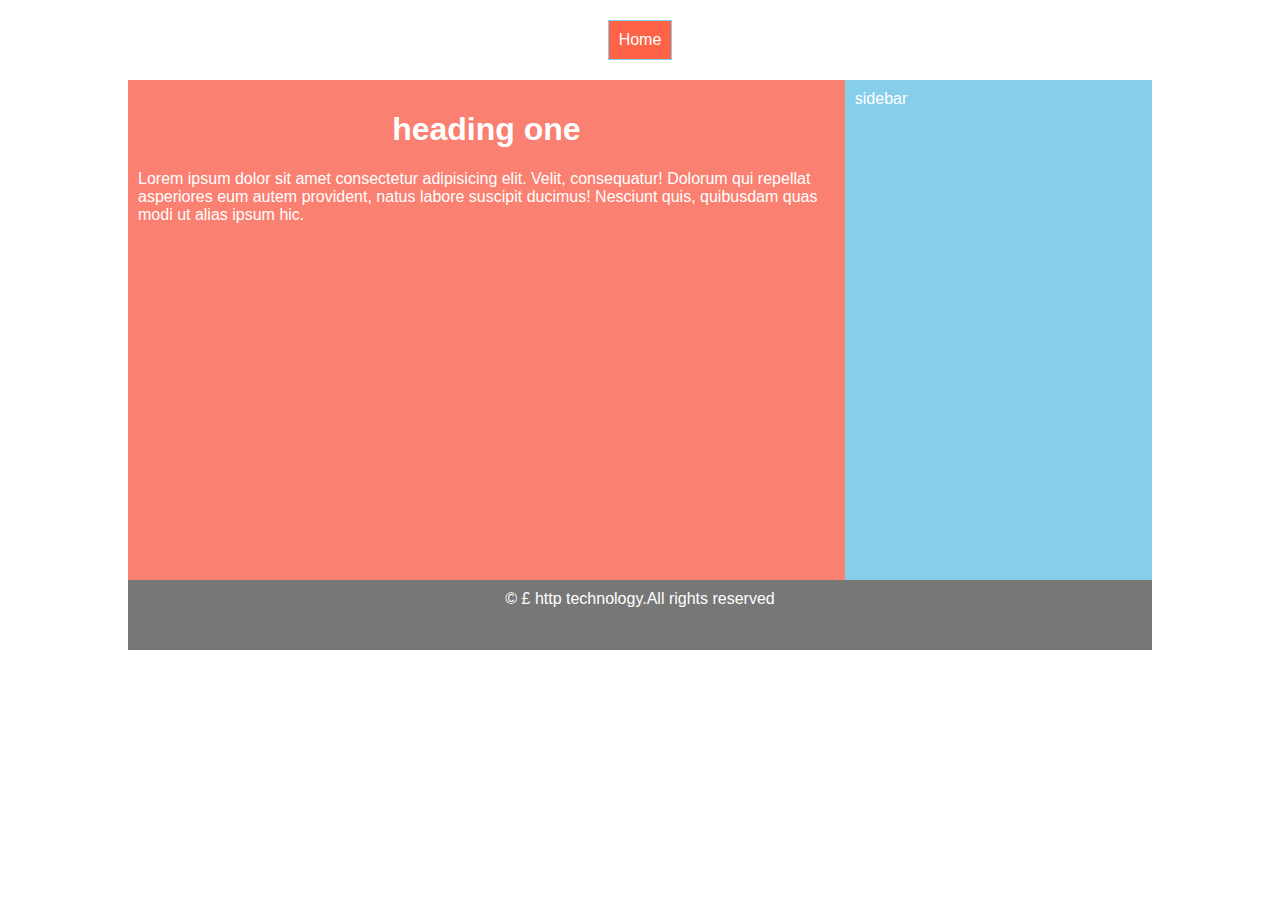
<file: mam/index.html>
<!DOCTYPE html>
<html lang="en">
<head>
    <meta charset="UTF-8">
    <meta name="viewport" content="width=device-width, initial-scale=1.0">
    <meta http-equiv="X-UA-Compatible" content="ie=edge">
    <title>Document</title>
    <link rel="stylesheet" href="style.css">
</head>
<body>
    <div class="wrapper">
        <header>
            <nav>
                <ul>
                    <li>
                        <a href="#">Home</a>
                    </li>
                </ul>
            </nav>
        </header>
        <div class="contentbox">
        <div class="content">
            <h1>heading one</h1>
            <p>
                Lorem ipsum dolor sit amet consectetur adipisicing elit. Velit, consequatur! Dolorum qui repellat asperiores eum autem provident, natus labore suscipit ducimus! Nesciunt quis, quibusdam quas modi ut alias ipsum hic.
            </p>

        </div>
        <aside>sidebar</aside>

    </div>
    <footer>
        &copy; &pound; http technology.All rights reserved
    </footer>
</div>
</body>
</html>
</file>
<file: mam/style.css>
body {
    margin: 0;
    padding: 0;
    font-family: Arial,sans-serif;
    font-size: 16px;
    color: white;
}
.wrapper {
    width: 80%;
    margin: auto;
}
header {

}
nav {
    padding: 20px;
    text-align: center;
}
nav ul {
    margin: 0;
    padding: 0;
}
nav ul li {
    margin: 0;
    padding: 0;
    display: inline-block;
}
nav ul li a {
    display: inline-block;
    text-decoration: none;
    padding: 10px;
    color: white;
    background-color: tomato;
    border: 1px solid skyblue;
    transition: 300ms all;
}
nav ul li a:hover {
    background: skyblue;
    border : 1px solid timato;
}
.contentbox{

}
.contentbox .content {
    height: 500px;
    width: 70%;
    float: left;
    padding: 10px;
    background: salmon;
    box-sizing: border-box;
}
.contentbox .content h1 {
    text-align: center;
}
.contentbox aside {
    height: 500px;
    width: 30%;
    float: right;
    background: skyblue;
    padding: 10px;
    box-sizing: border-box;
}
footer {
    height: 50px;
    background: #777;
    clear: both;
    text-align: center;
    padding: 10px;
}
</file>
